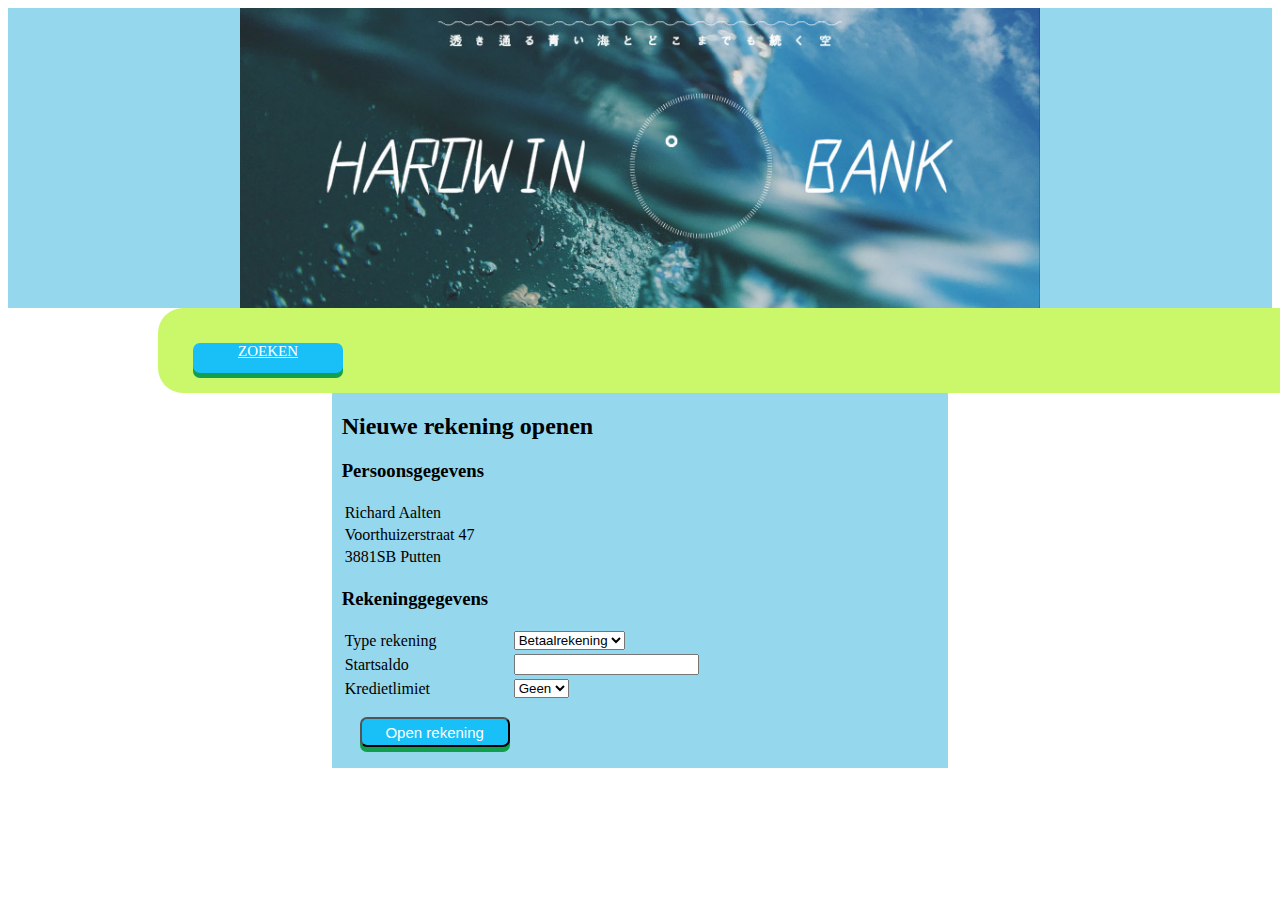
<file: website/nieuwe_rekening.html>
<html>
<head>
    <title>HardWin Bank Homepage</title>
    <link rel="stylesheet" type="text/css" href="css\theme.css">
</head>
<body data-ng-app="hardwinBankApp">
<div>
    <div class="header">
        <center>        <img src="images\HardWinLogo.jpg" height="300px" width="800px"></center>
    </div>

    <div class="menu">

        <a href="zoeken.html" class="button">ZOEKEN</a>



    </div>

    <div class="invoer" data-ng-controller="ZoekController">
        <h2>Nieuwe rekening openen</h2>
        <h3>Persoonsgegevens</h3>
        <table>
            <tr><td>Richard Aalten</td><td></td></tr>
            <tr><td>Voorthuizerstraat 47</td><td>  </td></tr>
            <tr><td>3881SB  Putten</td><td></td></tr>
        </table>
        <h3>Rekeninggegevens</h3>
        <table>
            <tr>
                <td>Type rekening</td>
                <td>
                    <select>
                        <option value="betaal">Betaalrekening</option>
                        <option value="spaar">Spaarrekening</option>
                    </select>
                </td>
            </tr>
            <tr>
                <td>Startsaldo</td>
                <td><input type="text" name="saldo"></td>
            </tr>
            <tr>
                <td>Kredietlimiet</td>
                <td>
                    <select>
                        <option value="betaal">Geen</option>
                        <option value="spaar">250</option>
                        <option value="spaar">500</option>
                        <option value="spaar">1000</option>
                    </select>
                </td>
            </tr>
            <tr>
                <td><a href="rekening_geopend.html"><input type="submit" class="button" data-ng-click="zoekenRekening()" value="Open rekening" /></a> </td>
            </tr>
        </table>
        <br/>
    </div>
</div>
</file>
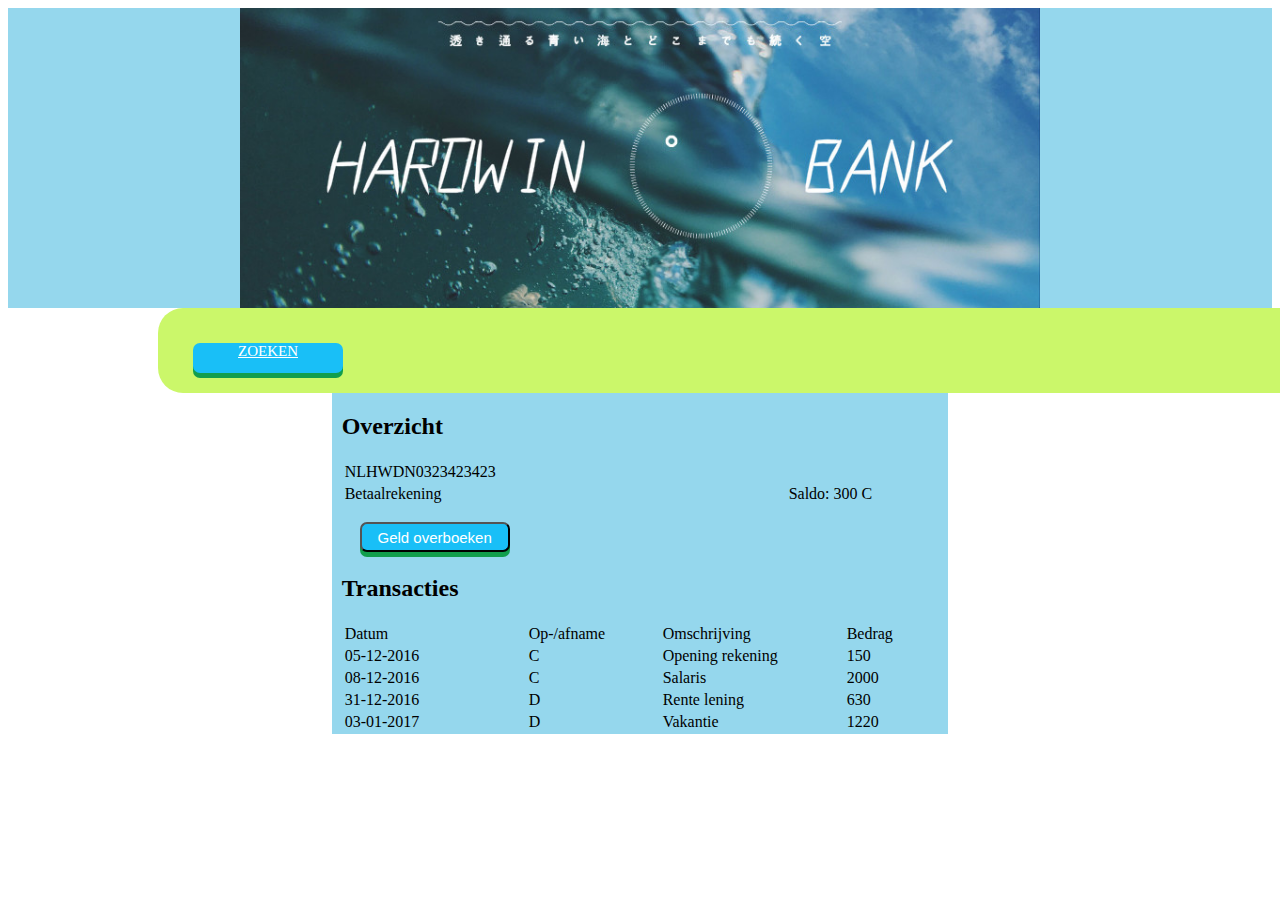
<file: website/NLHWDN0323423423.html>
<html>
<head>
    <title>HardWin Bank Homepage</title>
    <link rel="stylesheet" type="text/css" href="css\theme.css">
</head>
<body data-ng-app="hardwinBankApp">
<div>
    <div class="header">
        <center>        <img src="images\HardWinLogo.jpg" height="300px" width="800px"></center>
    </div>

    <div class="menu">
        <a href="zoeken.html" class="button">ZOEKEN</a>


    </div>

    <div class="invoer" data-ng-controller="ZoekController">
        <h2>Overzicht</h2>
        <table>
            <tr><td>NLHWDN0323423423</td><td></td></tr>
            <tr><td width="440px">Betaalrekening</td><td>Saldo: 300 C</td></tr>
            <tr><td><a href="overboeken.html"><input type="submit" class="button" data-ng-click="zoekenRekening()" value="Geld overboeken" /></a></td><td></td></tr>
        </table>
        <h2>Transacties</h2>
        <table>
            <tr>
                <td width="180px">Datum</td>
                <td width="130px">Op-/afname</td>
                <td width="180px">Omschrijving</td>
                <td>Bedrag</td>
            </tr>
            <tr>
                <td>05-12-2016</td>
                <td>C</td>
                <td>Opening rekening</td>
                <td>150</td>
            </tr>
            <tr>
                <td>08-12-2016</td>
                <td>C</td>
                <td>Salaris</td>
                <td>2000</td>
            </tr>
            <tr>
                <td>31-12-2016</td>
                <td>D</td>
                <td>Rente lening</td>
                <td>630</td>
            </tr>
            <tr>
                <td>03-01-2017</td>
                <td>D</td>
                <td>Vakantie</td>
                <td>1220</td>
            </tr>

        </table>
    </div>


</div>
</file>
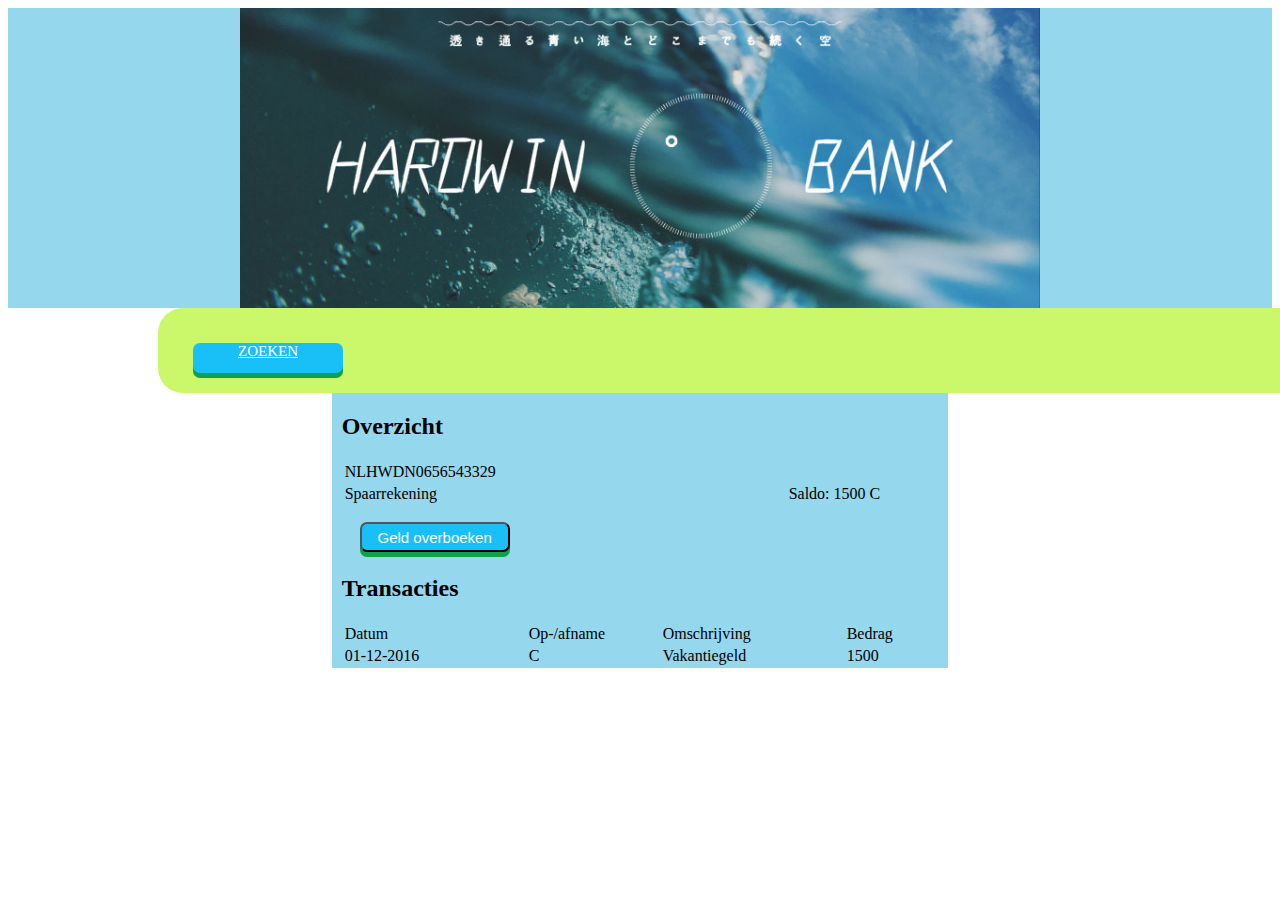
<file: website/NLHWDN0656543329.html>
<html>
<head>
    <title>HardWin Bank Homepage</title>
    <link rel="stylesheet" type="text/css" href="css\theme.css">
</head>
<body data-ng-app="hardwinBankApp">
<div>
    <div class="header">
        <center>        <img src="images\HardWinLogo.jpg" height="300px" width="800px"></center>
    </div>

    <div class="menu">

        <a href="zoeken.html" class="button">ZOEKEN</a>


    </div>

    <div class="invoer" data-ng-controller="ZoekController">
        <h2>Overzicht</h2>
        <table>
            <tr><td>NLHWDN0656543329</td><td></td></tr>
            <tr><td width="440px">Spaarrekening</td><td>Saldo: 1500 C</td></tr>
            <tr><td><a href="overboeken.html"><input type="submit" class="button" data-ng-click="zoekenRekening()" value="Geld overboeken" /></a></td><td></td></tr>
        </table>
        <h2>Transacties</h2>
        <table>
            <tr>
                <td width="180px">Datum</td>
                <td width="130px">Op-/afname</td>
                <td width="180px">Omschrijving</td>
                <td>Bedrag</td>
            </tr>
            <tr>
                <td>01-12-2016</td>
                <td>C</td>
                <td>Vakantiegeld</td>
                <td>1500</td>
            </tr>
        </table>
    </div>


</div>
</file>
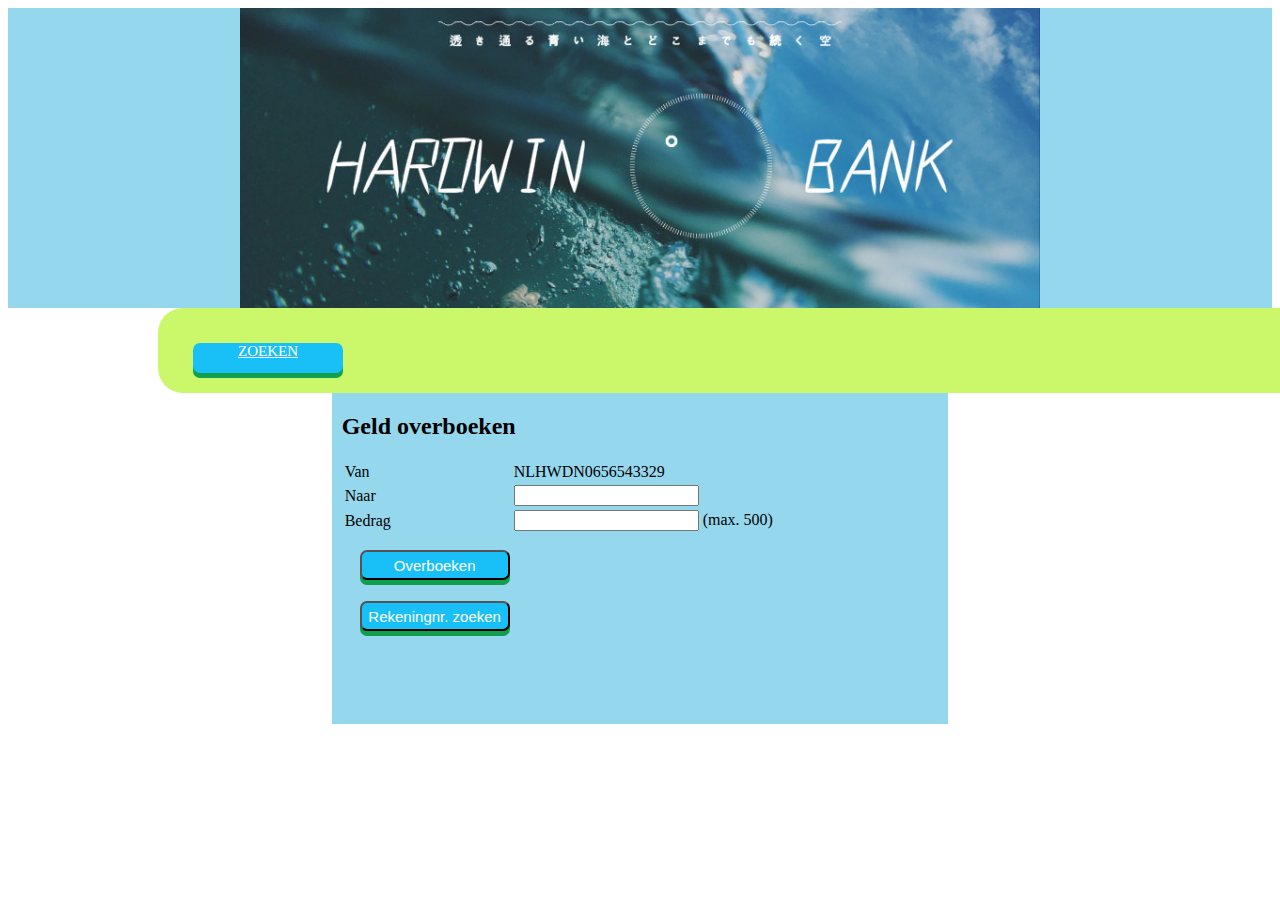
<file: website/overboeken.html>
<html>
<head>
    <title>HardWin Bank Homepage</title>
    <link rel="stylesheet" type="text/css" href="css\theme.css">
</head>
<body data-ng-app="hardwinBankApp">
<div>
    <div class="header">
        <center>        <img src="images\HardWinLogo.jpg" height="300px" width="800px"></center>
    </div>

    <div class="menu">

        <a href="zoeken.html" class="button">ZOEKEN</a>



    </div>

    <div class="invoer" data-ng-controller="ZoekController">
        <div class="left">
            <h2>Geld overboeken</h2>
            <table>
                <tr><td>Van</td><td>NLHWDN0656543329</td><td></td></tr>
                <tr><td>Naar</td><td><input type="text" name="naar"></td></tr>
                <tr><td>Bedrag</td><td><input type="text" name="bedrag"> (max. 500)</td></tr>
                <tr>
                    <td><a href="overgeboekt.html"><input type="submit" class="button" data-ng-click="zoekenRekening()" value="Overboeken" /></a> </td>
                </tr>
            </table>

        </div>
        <div class="right">
            <br/><br/><br/>
            <table>
                <tr>
                    <td><a href="overgeboekt.html"><input type="submit" class="button" data-ng-click="zoekenRekening()" value="Rekeningnr. zoeken" /></a></td>
                </tr>
            </table>
            <br/>
            <br/>
            <br/>
            <br/>
        </div>
        <br/>
    </div>
</div>
</file>
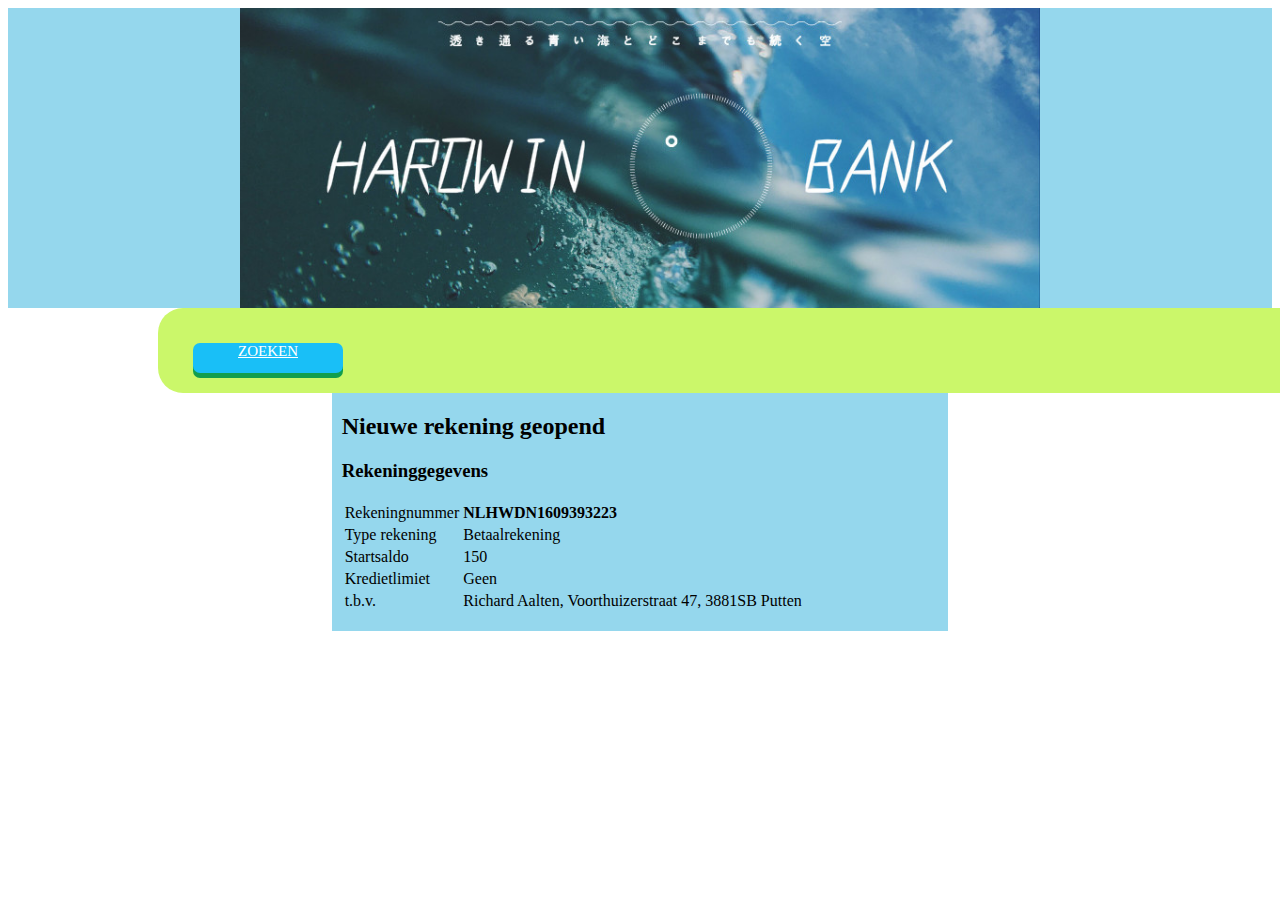
<file: website/rekening_geopend.html>
<html>
<head>
    <title>HardWin Bank Homepage</title>
    <link rel="stylesheet" type="text/css" href="css\theme.css">
</head>
<body data-ng-app="hardwinBankApp">
<div>
    <div class="header">
        <center>        <img src="images\HardWinLogo.jpg" height="300px" width="800px"></center>
    </div>

    <div class="menu">

        <a href="zoeken.html" class="button">ZOEKEN</a>



    </div>

    <div class="invoer" data-ng-controller="ZoekController">
        <h2>Nieuwe rekening geopend</h2>

        <h3>Rekeninggegevens</h3>
        <table>
            <tr>
                <td>Rekeningnummer</td>
                <td><b>NLHWDN1609393223</b></td>
            </tr>
            <tr>
                <td>Type rekening</td>
                <td>Betaalrekening</td>
            </tr>
            <tr>
                <td>Startsaldo</td>
                <td>150</td>
            </tr>
            <tr>
                <td>Kredietlimiet</td>
                <td>Geen</td>
            </tr>
            <tr>
                <td>t.b.v.</td>
                <td>Richard Aalten, Voorthuizerstraat 47, 3881SB  Putten</td>
            </tr>
        </table>
        <br/>
    </div>
</div>
</file>
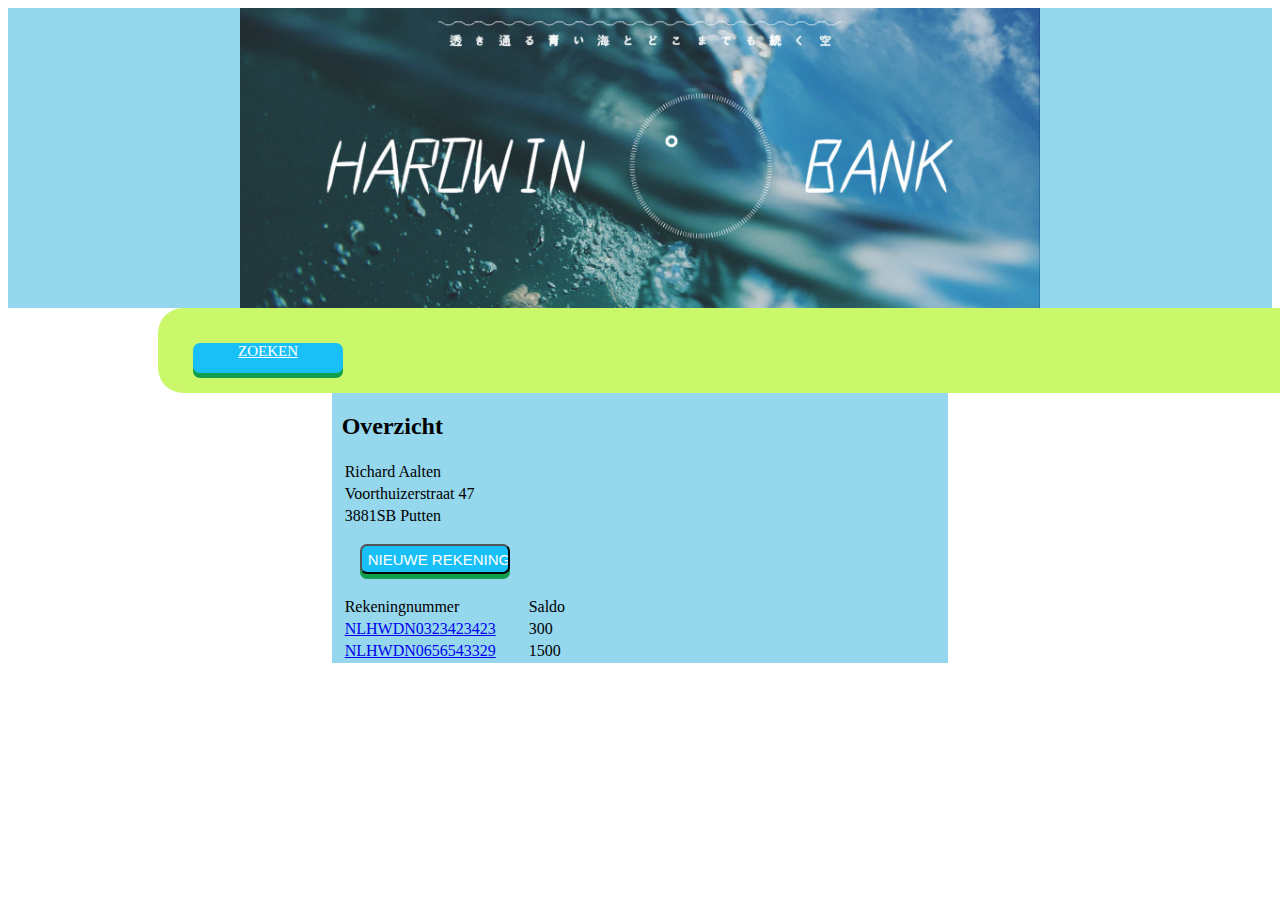
<file: website/richard_aalten.html>
<html>
<head>
    <title>HardWin Bank Homepage</title>
    <link rel="stylesheet" type="text/css" href="css\theme.css">
</head>
<body data-ng-app="hardwinBankApp">
<div>
    <div class="header">
        <center>        <img src="images\HardWinLogo.jpg" height="300px" width="800px"></center>
    </div>

    <div class="menu">
        <a href="zoeken.html" class="button">ZOEKEN</a>


    </div>

    <div class="invoer" data-ng-controller="ZoekController">
        <h2>Overzicht</h2>
        <table>
            <tr><td>Richard Aalten</td><td></td></tr>
            <tr><td>Voorthuizerstraat 47</td><td>  </td></tr>
            <tr><td>3881SB  Putten</td><td></td></tr>
            <tr><td><a href="nieuwe_rekening.html"><input type="submit" class="button" data-ng-click="zoekenRekening()" value="NIEUWE REKENING OPENEN" /></a></td><td></td></tr>
        </table>
        <br/>
        <table>
            <tr>
                <td width="180px">Rekeningnummer</td>
                <td>Saldo</td>
            </tr>
            <tr>
                <td><a href="NLHWDN0323423423.html">NLHWDN0323423423</a></td>
                <td>300</td>
            </tr>
            <tr>
                <td><a href="NLHWDN0656543329.html">NLHWDN0656543329</a></td>
                <td>1500</td>
            </tr>
        </table>
    </div>


</div>
</file>
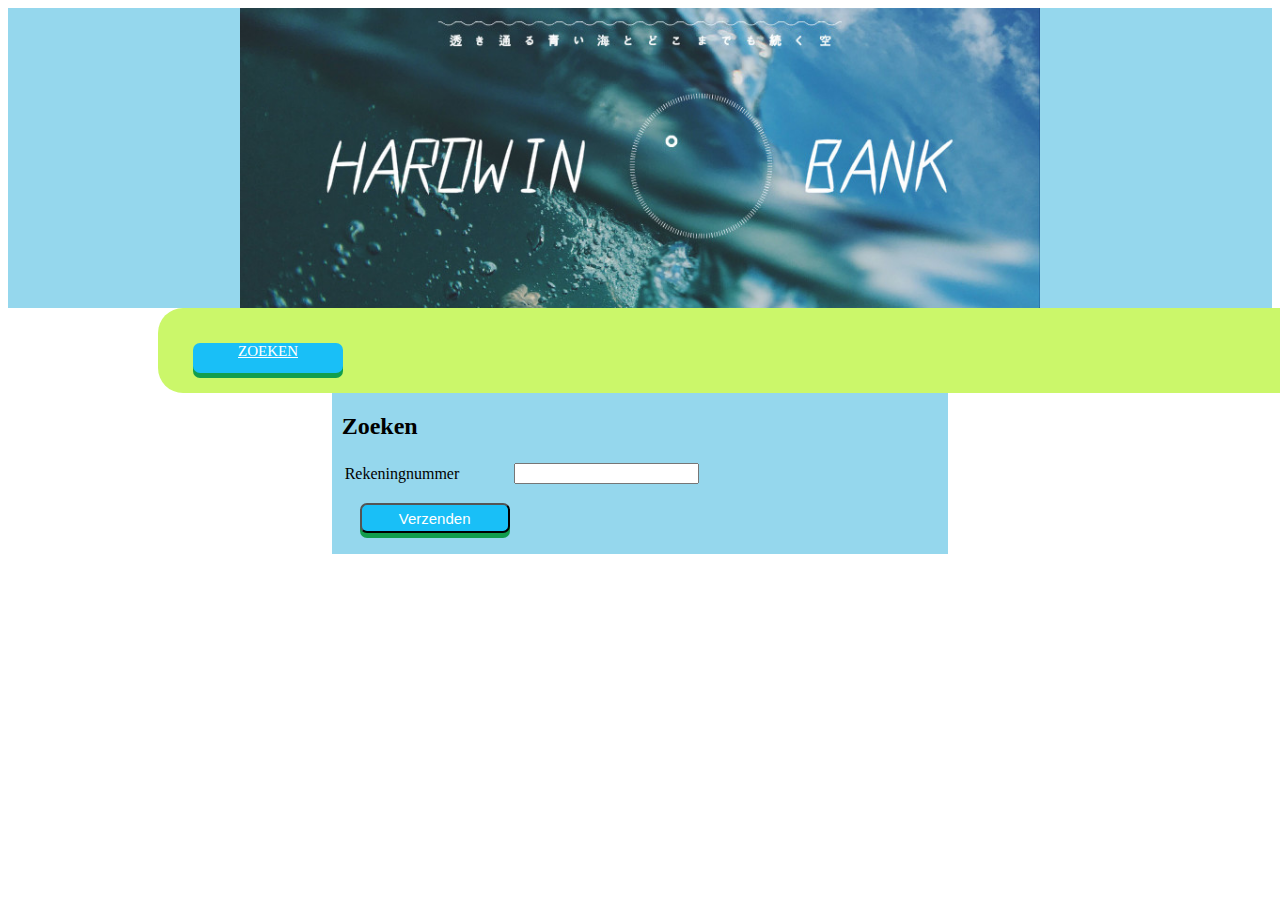
<file: website/zoeken.html>
<html>
<head>
    <title>HardWin Bank Homepage</title>
    <link rel="stylesheet" type="text/css" href="css\theme.css">
</head>
<body data-ng-app="hardwinBankApp">
<div>
    <div class="header">
        <center>        <img src="images\HardWinLogo.jpg" height="300px" width="800px"></center>
    </div>

    <div class="menu">

        <a href="zoeken.html" class="button">ZOEKEN</a>

    </div>

    <div class="invoer" data-ng-controller="ZoekController">
        <h2>Zoeken</h2>

        <table>
            <tr>
                <td>Rekeningnummer</td>
                <td><input type="text" data-ng-model="rekeningNummer" /></td>
            </tr>
            <tr>
                <td><a href="zoeken_resultaat.html"><input type="submit" class="button" data-ng-click="zoekenRekening()" value="Verzenden" /> </a></td>
            </tr>
        </table>
        <br/>
    </div>


</div>
</file>
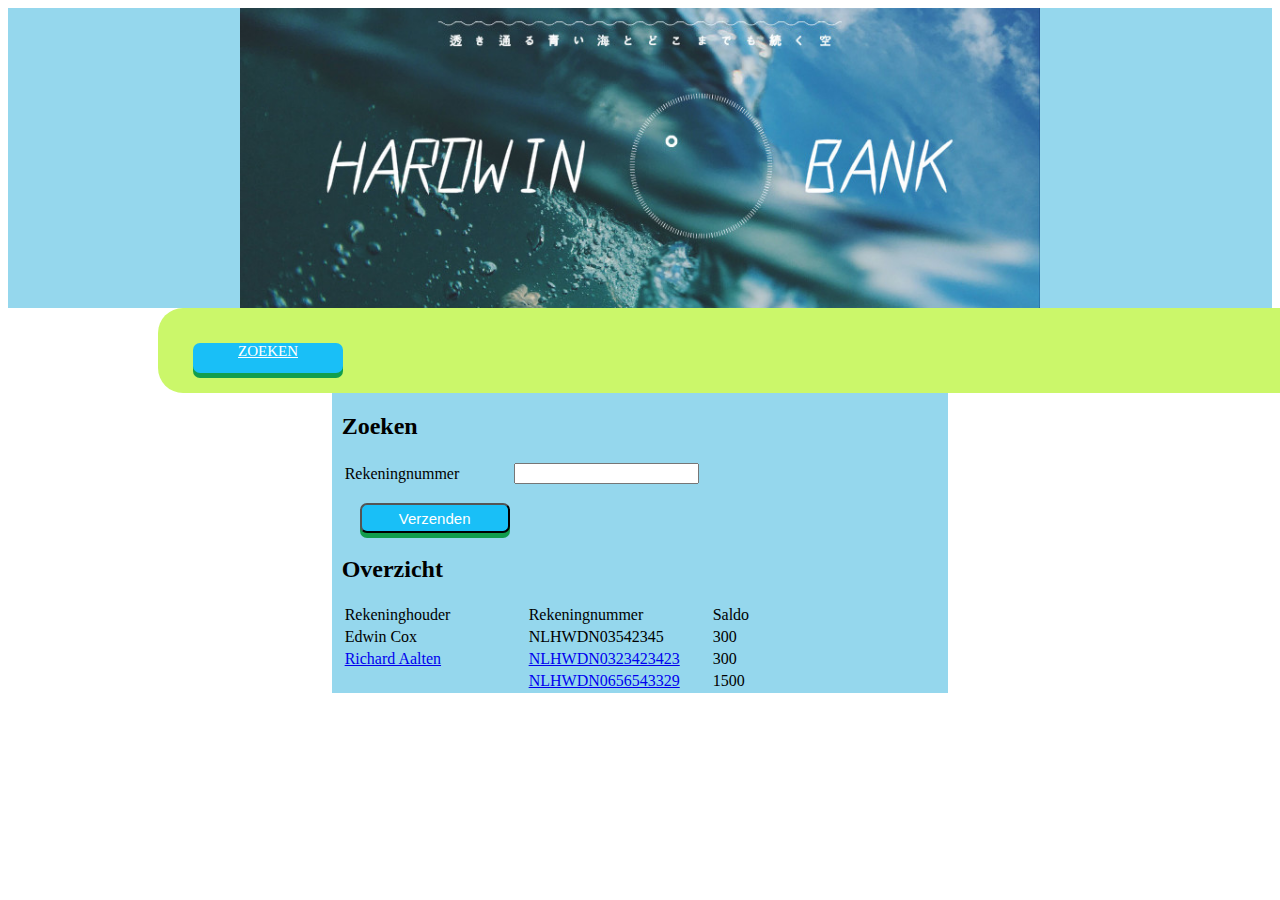
<file: website/zoeken_resultaat.html>
<html>
<head>
    <title>HardWin Bank Homepage</title>
    <link rel="stylesheet" type="text/css" href="css\theme.css">
</head>
<body data-ng-app="hardwinBankApp">
<div>
    <div class="header">
        <center>        <img src="images\HardWinLogo.jpg" height="300px" width="800px"></center>
    </div>

    <div class="menu">

        <a href="zoeken.html" class="button">ZOEKEN</a>

    </div>

    <div class="invoer" data-ng-controller="ZoekController">
        <h2>Zoeken</h2>

        <table>
            <tr>
                <td>Rekeningnummer</td>
                <td><input type="text" data-ng-model="rekeningNummer" /></td>
            </tr>
            <tr>
                <td><input type="submit" class="button" data-ng-click="zoekenRekening()" value="Verzenden" /> </td>
            </tr>
        </table>
        <h2>Overzicht</h2>
        <table data-ng-show="rekeningen">
            <tr>
                <td width="180px">Rekeninghouder</td>
                <td width="180px">Rekeningnummer</td>
                <td>Saldo</td>
            </tr>
            <tr>
                <td>Edwin Cox</td>
                <td>NLHWDN03542345</td>
                <td>300</td>
            </tr>
            <tr>
                <td><a href="richard_aalten.html">Richard Aalten</a></td>
                <td><a href="NLHWDN0323423423.html">NLHWDN0323423423</a></td>
                <td>300</td>
            </tr>
            <tr>
                <td></td>
                <td><a href="NLHWDN0656543329.html">NLHWDN0656543329</a></td>
                <td>1500</td>
            </tr>
        </table>
    </div>


</div>
</file>
